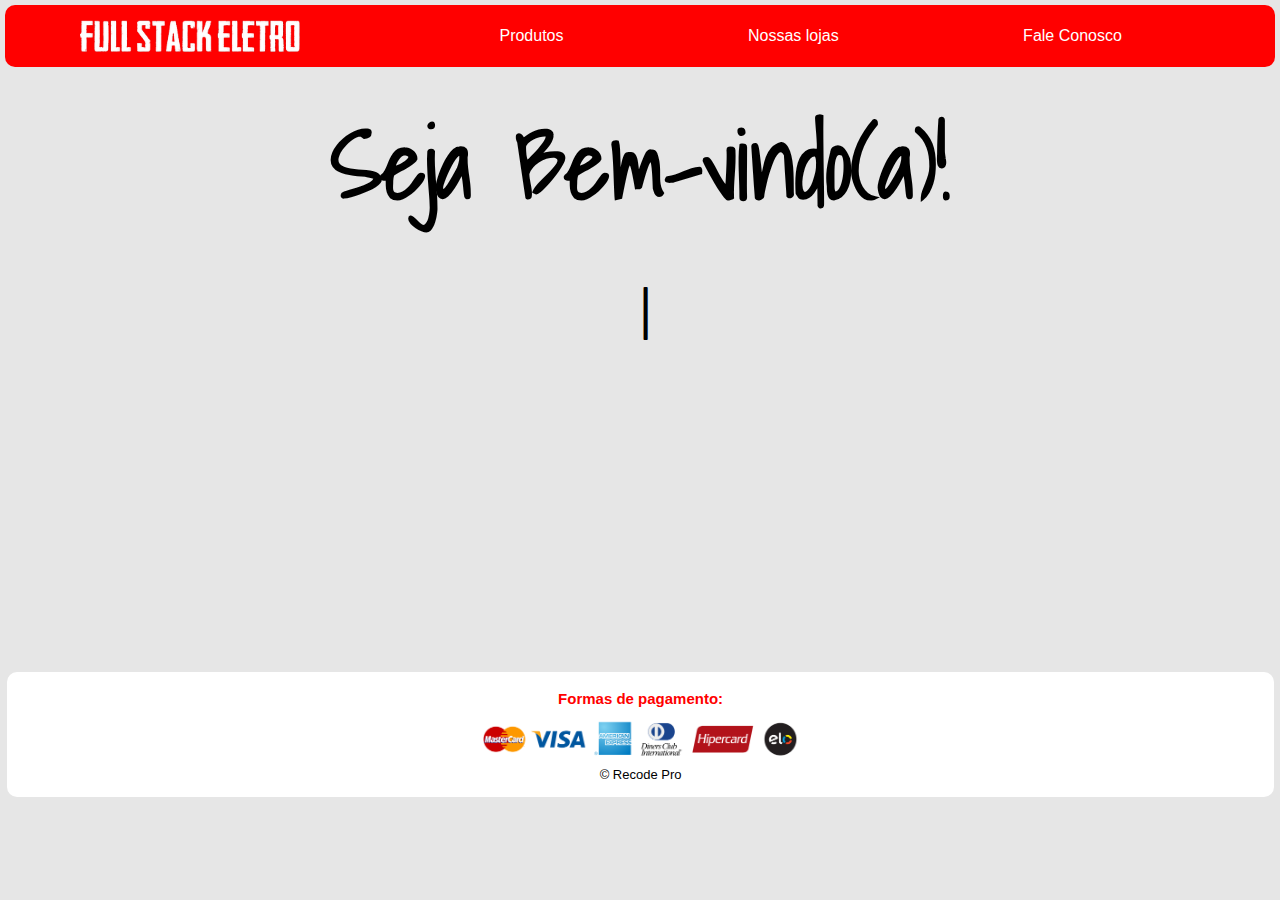
<file: index.html>
<!DOCTYPE html>
<html lang="pt-BR">
    <head>
        <meta charset="UTF-8">
        <title>Full Stack Eletro</title>
        <link rel="stylesheet" href="estilo.css">
        <link href="https://fonts.googleapis.com/css2?family=Rubik:wght@300&display=swap" rel="stylesheet">
    </head>
    <body>
        <!-- Início do Menu -->  
        <nav class="menu">
            <a href="./index.html"><img class="logo" src="./assets/lgfull.png" alt="Full Stack Eletro"></a>
            <a href="./produtos.html">Produtos</a>
            <a href="./loja.html">Nossas lojas</a>
            <a href="./contato.html">Fale Conosco</a>
            
        </nav>
        <!-- Fim do Menu -->
        
        <main class="main">
            <h2 class="fonte">Seja Bem-vindo(a)!</h2>
            
            <h1 class="efeito">Aqui em nossa loja, programadores tem desconto nos produtos para sua casa!</h1>
            
        </main>
        <br><br><br><br><br><br><br><br><br>          
        <footer id="rodape">
            <p id="pagamentos">Formas de pagamento:</p>
            <img src="./assets/formas_pagto.png" alt="Formas de pagamento" width="25%">
            <p id="copy">&copy; Recode Pro</p>
        </footer>
        <script src="script.js"></script>
    </body>
    </html>
</file>
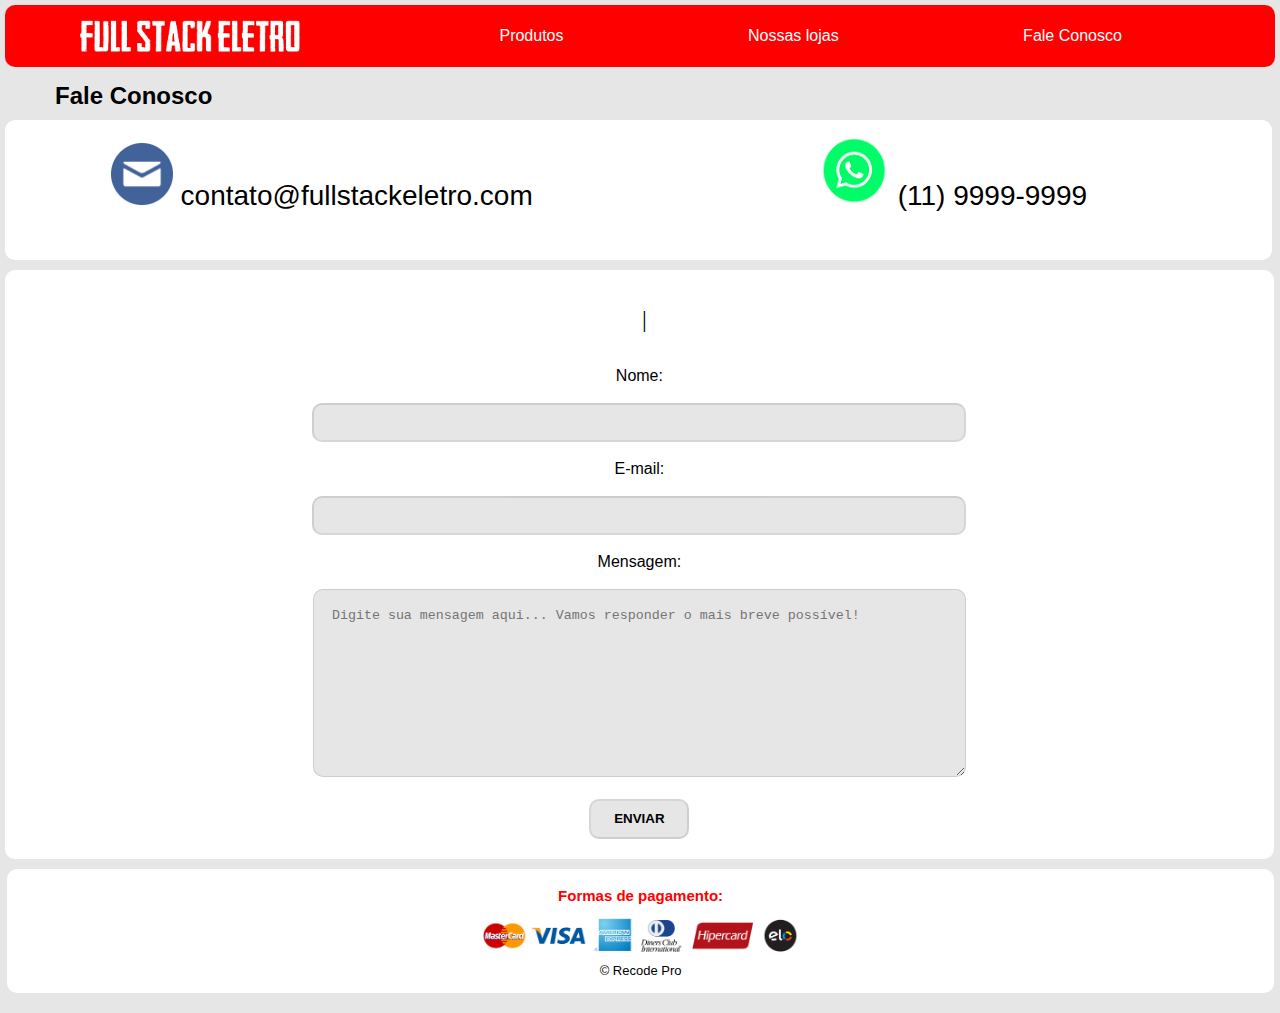
<file: contato.html>
<!DOCTYPE html>
<html lang="pt-BR">
    <head>
        <meta charset="UTF-8">
        <title>Contato - Full Stack Eletro</title>
        <link rel="stylesheet" href="estilo.css">
    </head>
    <body>
         <!-- Início do Menu -->
         <nav class="menu">
            <a href="./index.html"><img class="logo" src="./assets/lgfull.png" alt="Full Stack Eletro" width="100px"></a>
            <a href="./produtos.html">Produtos</a>
            <a href="./loja.html">Nossas lojas</a>
            <a href="./contato.html">Fale Conosco</a>

        </nav>
        <!-- Fim do Menu -->
        <header>
            <h2 class="header">Fale Conosco</h2>
        </header>
    
        <section class="contatos">
            <div class="email">
                <p class="contp"><img class="logocontato" src="./assets/lgmail.png">
                contato@fullstackeletro.com</p>
            </div>
            <div class="tel">
                <p class="contp"><img class="logocontato2" src="./assets/WhatsApp.png">
                (11) 9999-9999</p>                
            </div>
        </section>             
     
        <section class="form">            
        <form action="">
            <h1 class="efeito2">Envie suas dúvidas, sugestões ou reclamações:</h1><br>      
            <p>Nome:</p>
            <br>
            <input class="nome" type="text">
            <br>
            <br>
            <p>E-mail:</p>
            <br>
            <input class="nome" type="e-mail">
            <br>
            <br>
            <p>Mensagem:</p>
            <br>
            <textarea class="text" placeholder="Digite sua mensagem aqui... Vamos responder o mais breve possível!"></textarea>
            <br>
            <br>
            <input type="submit" value="ENVIAR">
        </section>                
       
        <footer id="rodape">
            <p id="pagamentos">Formas de pagamento:</p>
            <img src="./assets/formas_pagto.png" alt="Formas de pagamento" width="25%">
            <p id="copy">&copy; Recode Pro</p>
        </footer> 
        <script src="script.js"></script>
    </body>
</html>
</file>
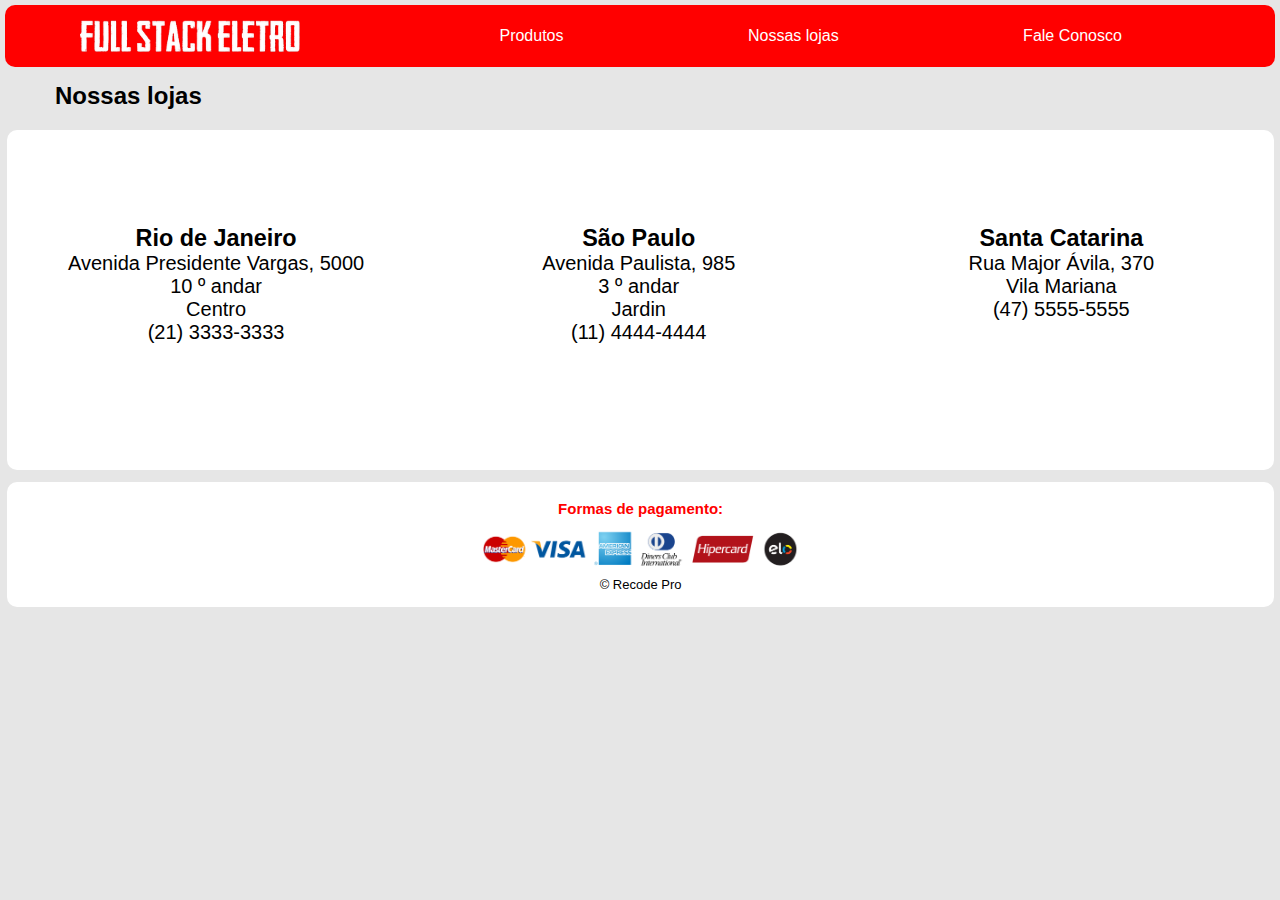
<file: loja.html>
<!DOCTYPE html>
<html lang="pt-BR">
    <head>
        <meta charset="UTF-8">
        <title>Nossas lojas - Full Stack Eletro</title>
        <link rel="stylesheet" href="estilo.css">
    </head>
    <body>
         <!-- Início do Menu -->
         <nav class="menu">
            <a href="./index.html"><img class="logo"src="./assets/lgfull.png" alt="Full Stack Eletro" width="100px"></a>
            <a href="./produtos.html">Produtos</a>
            <a href="./loja.html">Nossas lojas</a>
            <a href="./contato.html">Fale Conosco</a>

        </nav>
        <!-- Fim do Menu -->
        <header>
            <h2 class="header">Nossas lojas</h2>
        </header>
     

        <section class="lojas">
            <div class="end">
                
                    <h3>Rio de Janeiro</h3>
                    <p>Avenida Presidente Vargas, 5000</p>
                    <p>10 &ordm; andar</p>
                    <p>Centro</p>
                    <p>(21) 3333-3333</p>

            </div>
            <div class="end">
                    <h3>São Paulo</h3>
                    <p>Avenida Paulista, 985</p>
                    <p>3 &ordm; andar</p>
                    <p>Jardin</p>
                    <p>(11) 4444-4444</p>

            </div>
            <div class="end">
                    <h3>Santa Catarina</h3>
                    <p>Rua Major &Aacute;vila, 370</p>
                    <p>Vila Mariana</p>
                    <p>(47) 5555-5555</p>
            
                </div>  
        </section>

        <footer id="rodape">
            <p id="pagamentos">Formas de pagamento:</p>
            <img src="./assets/formas_pagto.png" alt="Formas de pagamento" width="25%">
            <p id="copy">&copy; Recode Pro</p>
        </footer>
</html>
</file>
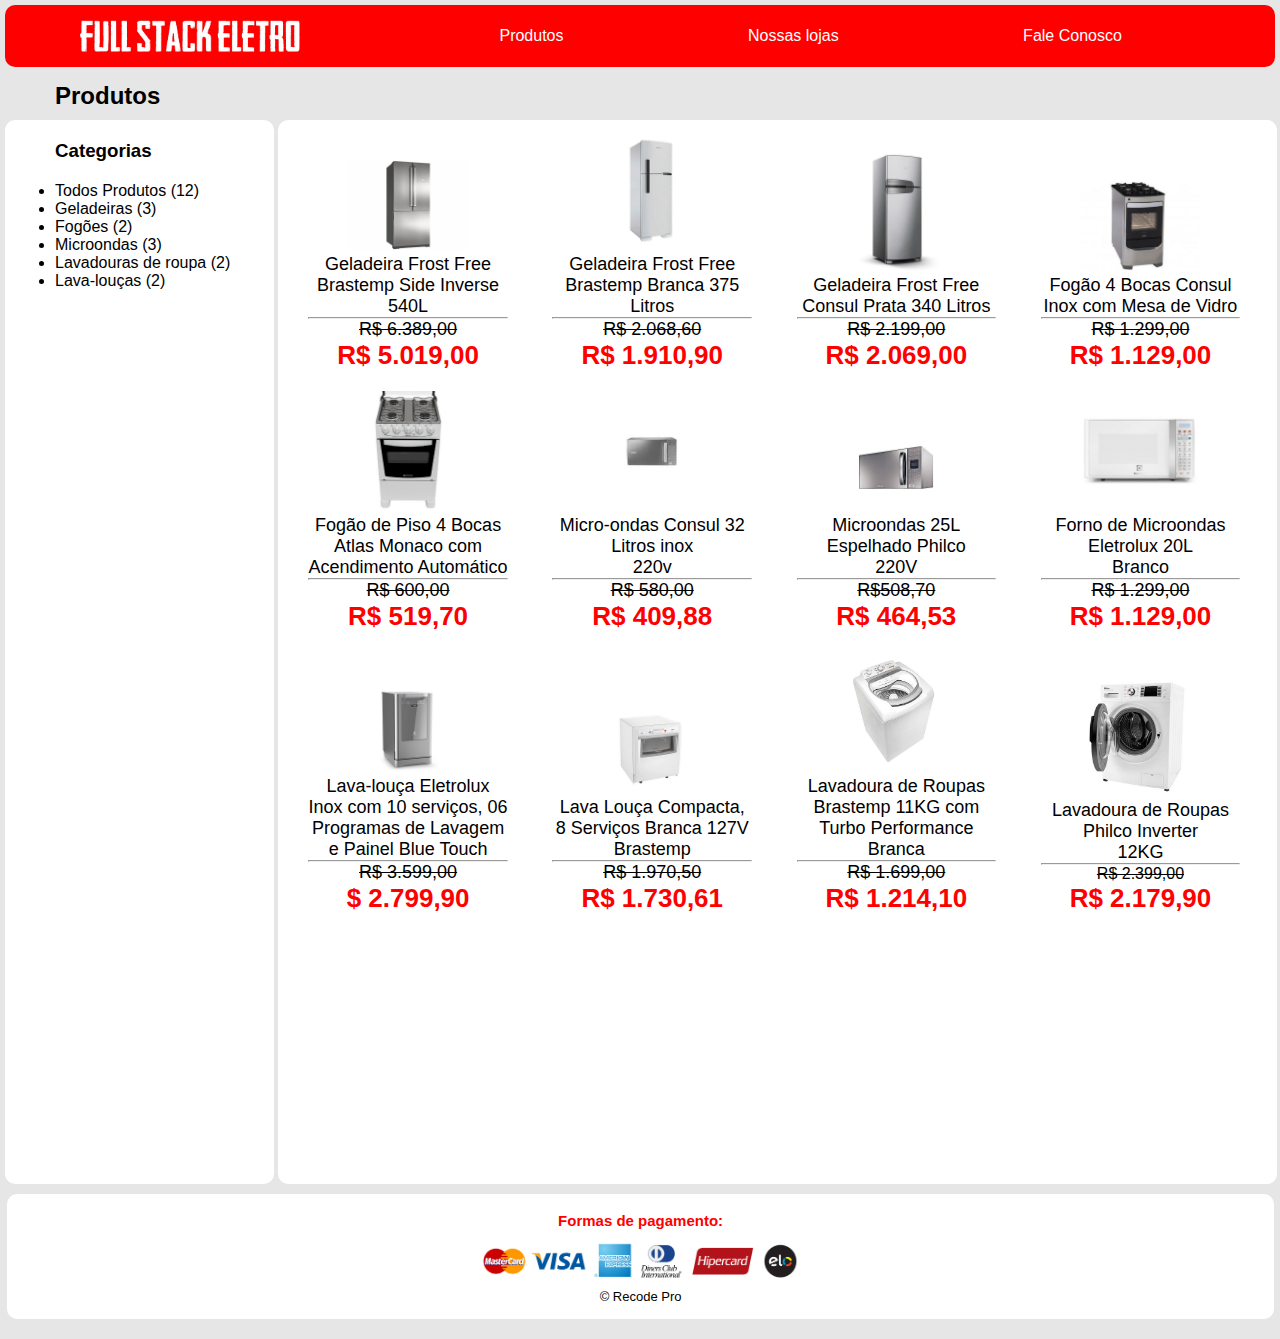
<file: produtos.html>
<!DOCTYPE html>
<html lang="pt-BR">
    <head>
        <meta charset="UTF-8">
        <title>Produtos - Full Stack Eletro</title>
        <link rel="stylesheet" href="estilo.css">
        <script src="functions.js"></script>
    </head>
    <body>
         <!-- Início do Menu -->
         <nav class="menu">
            <a href="./index.html"><img class="logo" src="./assets/lgfull.png" alt="Full Stack Eletro" width="100px"></a>
            <a href="./produtos.html">Produtos</a>
            <a href="./loja.html">Nossas lojas</a>
            <a href="./contato.html">Fale Conosco</a>

        </nav>
        <!-- Fim do Menu -->
        <header class="header">
        <h2>Produtos</h2>
        </header>
 
        <section class="categorias">            
                    <h3 class="categoria">Categorias</h3>                  
                    <ul class="categoria">
                        <li onclick="exibir_todos()" onmouseover="upScaleMenu(this)" onmouseout="downScaleMenu(this)">Todos Produtos (12)</li>
                        <li onclick="exibir_categoria('geladeira')" onmouseover="upScaleMenu(this)" onmouseout="downScaleMenu(this)">Geladeiras (3)</li>
                        <li onclick="exibir_categoria('fogao')" onmouseover="upScaleMenu(this)" onmouseout="downScaleMenu(this)">Fogões (2)</li>
                        <li onclick="exibir_categoria('microondas')" onmouseover="upScaleMenu(this)" onmouseout="downScaleMenu(this)">Microondas (3)</li>
                        <li onclick="exibir_categoria('lava_roupas')" onmouseover="upScaleMenu(this)" onmouseout="downScaleMenu(this)">Lavadouras de roupa  (2)</li>
                        <li onclick="exibir_categoria('lava_loucas')" onmouseover="upScaleMenu(this)" onmouseout="downScaleMenu(this)">Lava-louças (2)</li>
                    </ul>
                </td>
        </section>  
        <section class="produtos">
               <div class="box_produto" id="geladeira">                
                    <img src="./assets/geladeiraprata.jpeg" class="itens" onclick="zoom(this)">
                    <br>
                    <p class="descricao">Geladeira Frost Free Brastemp Side Inverse 540L</p>
                    <hr>
                    <p class="descricao"><strike>R$ 6.389,00</strike></p>
                   <p class="preco">R$ 5.019,00</p>                 
                </div>

                <div class="box_produto" id="geladeira">  
                    <img src="./assets/geladeira.jpg" class="itens" onclick="zoom(this)">
                    <br>
                    <p class="descricao">Geladeira Frost Free Brastemp Branca 375 Litros</p>
                    <hr>
                    <p class="descricao"><strike>R$ 2.068,60</strike></p>
                    <p class="preco">R$ 1.910,90</p>
                   
                </div>
                <div class="box_produto" id="geladeira">  
                    <img src="./assets/geladeiraprata2.jpg" class="itens" onclick="zoom(this)">
                    <br>
                    <p class="descricao">Geladeira Frost Free Consul Prata 340 Litros</p>
                    <hr>
                    <p class="descricao"><strike>R$ 2.199,00</strike></p>
                    <p class="preco">R$ 2.069,00</p>
                   
                </div>
                <div class="box_produto" id="fogao">                 
                    <img src="./assets/FogãoPequeno.jpeg" class="itens" onclick="zoom(this)">
                    <br>
                    <p class="descricao">Fogão 4 Bocas Consul Inox com Mesa de Vidro</p>
                    <hr>
                    <p class="descricao"><strike>R$ 1.299,00</strike></p>
                    <p class="preco">R$ 1.129,00</p>
                   
                </div>
          
                <div class="box_produto" id="fogao">  
                    <img src="./assets/fogão.jpeg" class="itens" onclick="zoom(this)">
                    <br>
                    <p class="descricao">Fogão de Piso 4 Bocas Atlas Monaco com Acendimento Automático</p>
                    <hr>
                    <p class="descricao"><strike>R$ 600,00</strike></p>
                    <p class="preco">R$ 519,70</p>
                   
                </div>
                <div class="box_produto" id="microondas"> 
                    <img src="./assets/micro.jpeg" class="itens" onclick="zoom(this)">
                    <br>
                    <p class="descricao" id="microondas">Micro-ondas Consul 32 Litros inox <br>220v</p>
                    <hr>
                    <p class="descricao"><strike>R$ 580,00</strike></p>
                    <p class="preco">R$ 409,88
                   
                </div>
                <div class="box_produto" id="microondas"> 
                    <img src="./assets/micro2.jpeg" class="itens" onclick="zoom(this)">
                    <br>
                    <p class="descricao">Microondas 25L Espelhado Philco <br>220V</p>
                    <hr>
                    <p class="descricao"><strike>R$508,70</strike></p>
                    <p class="preco">R$ 464,53</p>
                   
                </div>
                <div class="box_produto" id="microondas"> 
                    <img src="./assets/microondas.jpeg" class="itens" onclick="zoom(this)">
                    <br>
                    <p class="descricao">Forno de Microondas Eletrolux 20L <br>Branco</p>
                    <hr>
                    <p class="descricao"><strike>R$ 1.299,00</strike></p>
                    <p class="preco">R$ 1.129,00</p>               
                </div>
            
                <div class="box_produto" id="lava_loucas"> 
                    <img src="./assets/lavalouça1.jpeg" class="itens" onclick="zoom(this)">
                    <br>
                    <p class="descricao">Lava-louça Eletrolux Inox com 10 serviços, 06 Programas de Lavagem e Painel Blue Touch</p>
                    <hr>
                    <p class="descricao"><strike>R$ 3.599,00</strike></p>
                    <p class="preco">$ 2.799,90</p>
                   
                </div>
                <div class="box_produto" id="lava_loucas"> 
                    <img src="./assets/lavalouça2.jpeg" class="itens" onclick="zoom(this)">
                    <br>
                    <p class="descricao">Lava Louça Compacta, 8 Serviços Branca 127V <br>Brastemp</p>
                    <hr>
                    <p class="descricao"><strike>R$ 1.970,50</strike></p>
                    <p class="preco">R$ 1.730,61</p>
                   
                </div>
                <div class="box_produto" id="lava_roupas"> 
                    <img src="./assets/lavadora.jpeg" class="itens" onclick="zoom(this)">
                    <br>
                    <p class="descricao">Lavadoura de Roupas Brastemp 11KG com Turbo Performance Branca</p>
                    <hr>
                    <p class="descricao"><strike>R$ 1.699,00</strike></p>
                    <p class="preco">R$ 1.214,10</p>
                   
                </div>
                <div class="box_produto" id="lava_roupas"> 
                    <img src="./assets/secadora.jpeg" class="itens" onclick="zoom(this)">
                    <br>
                    <p class="descricao">Lavadoura de Roupas <br>Philco Inverter <br>12KG</p>
                    <hr>
                    <p class="descricao"></p><strike>R$ 2.399,00</strike></p>
                    <p class="preco">R$ 2.179,90</p>                   
                </div>          
        </section>

        <footer id="rodape">
            <p id="pagamentos">Formas de pagamento:</p>
            <img src="./assets/formas_pagto.png" alt="Formas de pagamento" width="25%">
            <p id="copy">&copy; Recode Pro</p>
        </footer>
    </body>
</html>
</file>
<file: estilo.css>
* {
    padding: 0;
    margin: 0;
}
@font-face {
    src: url('./assets/ShadowsIntoLight-Regular.ttf');
    font-family: ShadowsIntoLight-Regular;
}
.fonte {
   font-family: ShadowsIntoLight-Regular;
   font-size: 95px;
   text-align: center;
   margin-bottom: 45px;
}
body {
    font-family: Arial, Helvetica, sans-serif;
    background-color: #e6e6e6;     
}
.logo {
    width: 220px;
    height: 32px;
    vertical-align: middle;
    margin: 15px;

}
.header {    
    margin: 0 0 0 45px;
    padding: 10px;      
}
.main {
    padding: 10px;
    margin:10px;
}
#pagamentos {
    color: red;  
    font-weight: bold; 
    padding: 18px 0 0 0;
    font-size: 15px;
    height: 25px;
}
#copy {
    font-size: 13px;
    padding: 0 0 15px 0;
}
.menu {
    background-color: #FF0000;
    margin: 5px;     
    border-radius: 10px;
   
     
}
.menu a {
   color: #fff;
   text-decoration: none;
   padding: 0px 120px 0px 60px;
   vertical-align: middle;
   font-size: 16px;  
}
.categorias {
    vertical-align: top;   
    height: 1064px;
    display: inline-block;   
    border-radius: 10px;  
    margin: 0 0 0 5px; 
    background-color: white;
    width: 21%;
}
.categoria {
    margin: 20px 25px 0 50px;       
}
.produtos {
    display: inline-block;
    width: 78%;
    height: 1064px;  
    border-radius: 10px;
    vertical-align: top;
    background-color: white;
}
.box_produto {
    display: inline-block;
    width: 20%;
    margin: 10px 10px 10px 30px;
    text-align: center;
}
img.itens {
    cursor: pointer;
    width: 120px;
}
#rodape {
    width: 99%;
    text-align: center;  
    border-radius: 10px;
    background-color: white;
    margin: 10px 0  20px 7px;      
}
.preco {
    color: red;
    font-size: 26px;
    font-weight: bold;
}
.descricao {
    font-size: 18px;
}
.lojas {
    display: inline-block;
    background-color: white;
    width: 99%;
    height: 340px;
    border-radius: 10px;
    margin: 10px 0  2px 7px;
}
.end {
    display: inline-block;
    width: 33%; 
    text-align: center;
    padding: 95px 0 80px 0;
    vertical-align: top;
    font-size: 20px;
}
.contatos {  
    background-color: white;
    width: 99%;
    height: 140px;
    border-radius: 10px;
    margin: 0 0 0 5px;
}
.email {
    display: inline-block;  
    width: 50%;       
    margin: 15px 0  15px 0;
}
.tel {
    display: inline-block; 
    width: 49%;   
    margin: 15px 0  15px 0;  
}
.logocontato {
    width: 62px;
    height: 62px;
    text-align: center;      
}
.logocontato2 {
    width: 70px;
    height: 70px;
    text-align: center;      
}
.contp {
    text-align:center;
    font-size: 28px;
    vertical-align: top;  
}
.form {
    width: 96%;
    background-color: white;
    border-radius: 10px;
    text-align: center;
    margin: 10px 5px 0 5px;
    padding: 20px;
}
input {
    width: 100px;
    height: 40px;
    background-color: #e6e6e6;
    border-radius: 10px;
    border-color: rgba(1,1,1, 0.1);
    font-weight: bold;
}
textarea {
    border-radius: 10px;
    background-color: #e6e6e6;
    width: 615px;
    height: 150px;
    border-color: rgba(1,1,1, 0.1);
}
.nome {
    width: 650px;
    height: 35px;
}
.text {
    padding: 18px;
}
.efeito {
    text-align: center;
    color: #000;
    font-size: 3rem;
    font-weight: normal;
    line-height: 1.2;
    font-family: Rubik;
    max-width: 42.5rem;
    margin: 0.9375rem auto;
    min-height: 11.25rem;
  }
  
  .efeito::after {
    content: "|";
    opacity: 1;
    margin-left: 10px;
    display: inline-block;
    -webkit-animation: blink 0.7s infinite;
    animation: blink 0.7s infinite;
  }
  @keyframes blink {
    0%,
    100% {
      opacity: 1;
    }
  
    50% {
      opacity: 0;
    }
  }
  .efeito2 {
    text-align: center;
    color: #000;
    font-size: 1.5rem;
    font-weight: normal;
    line-height: 1.2;
    font-family: Rubik;
    max-width: 42.5rem;
    margin: 0.9375rem auto;   
  }
  
  .efeito2::after {
    content: "|";
    opacity: 1;
    margin-left: 10px;
    display: inline-block;
    -webkit-animation: blink 0.7s infinite;
    animation: blink 0.7s infinite;
  }
  @keyframes blink {
    0%,
    100% {
      opacity: 1;
    }
  
    50% {
      opacity: 0;
    }
  }
</file>
